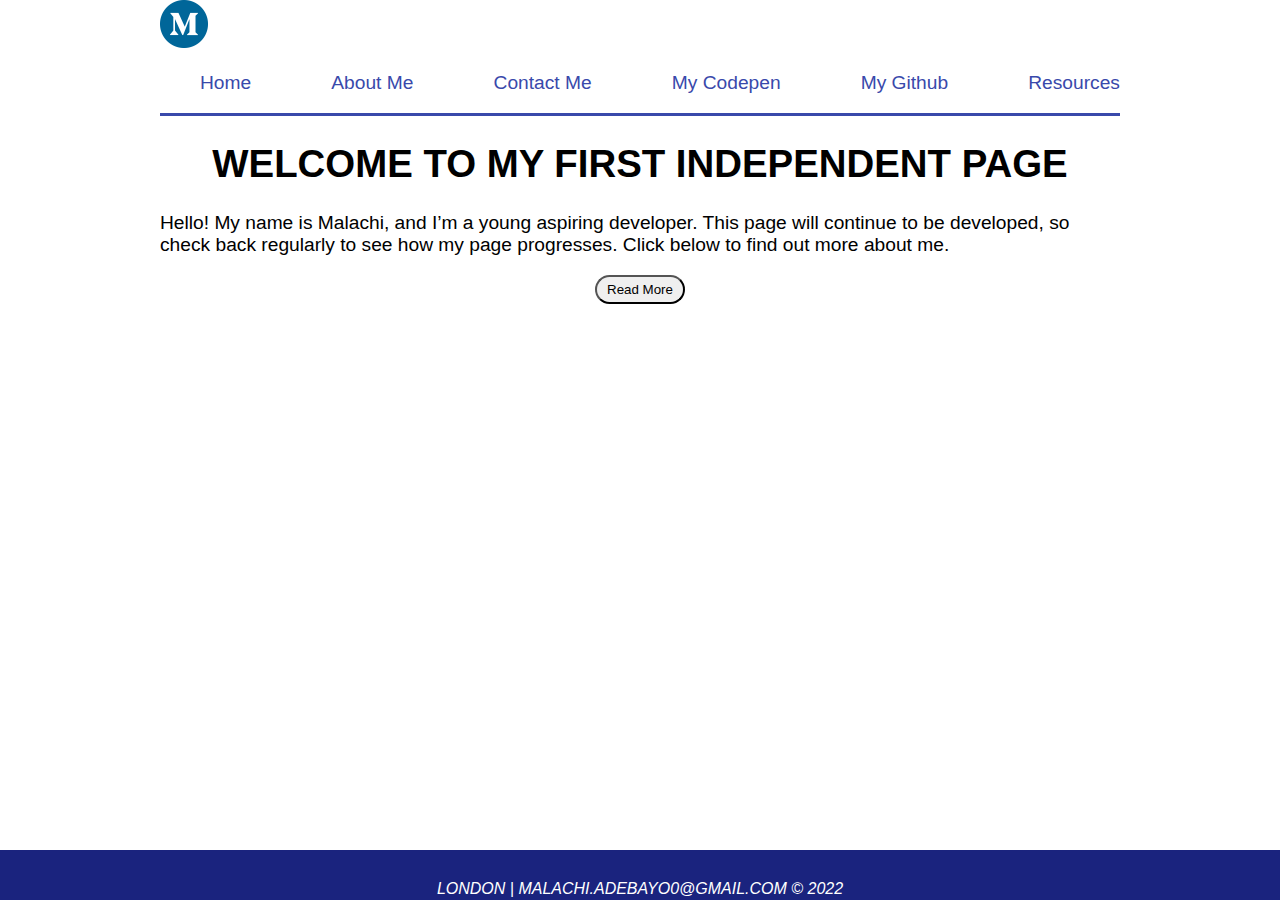
<file: index.html>
<!DOCTYPE html>
<html lang="en">
<head>
    <meta charset="UTF-8">
    <meta http-equiv="X-UA-Compatible" content="IE=edge">
    <meta name="viewport" content="width=device-width, initial-scale=1.0">
    <link rel="stylesheet" href="css/main.css">

    <title>Home - MDevelopedIt</title>
</head>
<body>
  <div id="wrapper">
    <header>
    <div> <a href="index.html"> <img src="images/logo.png" alt="Logo"></a></div>
    <nav id="smaller">
        <details>
            <summary> <img src="images/dropdown.svg" alt="Drop-Down Box" width: 10px></summary>
        <ul>
            <li> <a href="index.html"> Home </a></li>
            <li><a href="aboutme.html"> About Me </a></li>
            <li><a href="contactme.html"> Contact Me </a></li>
            <li><a href="https://codepen.io/collection/eJGvOW"> My Codepen </a></li>
            <li> <a href="https://github.com/malachiadebayo"> My Github </a></li>
            <li> <a href="https://creativewords.co.uk/resources"> Resources </a></li>

        </ul>
        </details>
    </nav>
<nav id="wider">
    <ul>
        <li> <a href="index.html"> Home </a></li>
        <li><a href="aboutme.html"> About Me </a></li>
        <li><a href="contactme.html"> Contact Me </a></li>
        <li><a href="https://codepen.io/collection/eJGvOW"> My Codepen </a></li>
        <li> <a href="https://github.com/malachiadebayo"> My Github </a></li>
        <li> <a href="https://creativewords.co.uk/resources"> Resources </a></li>
    </ul>
</nav>
</header>
  <main>
  <h1> WELCOME TO MY FIRST INDEPENDENT PAGE</h1>
  <p> Hello! My name is Malachi, and I’m a young aspiring developer. This page will continue to be developed, so check back regularly to see how my page progresses. Click below to find out more about me.</p>
 
<div id="read-more">
 <button> <a href="aboutme.html">Read More</a></button>
</div>
  </main>
   <footer>
    <address> London | malachi.adebayo0@gmail.com &copy; 2022  </address>
</footer>
</div>
</body>
</html>
</file>
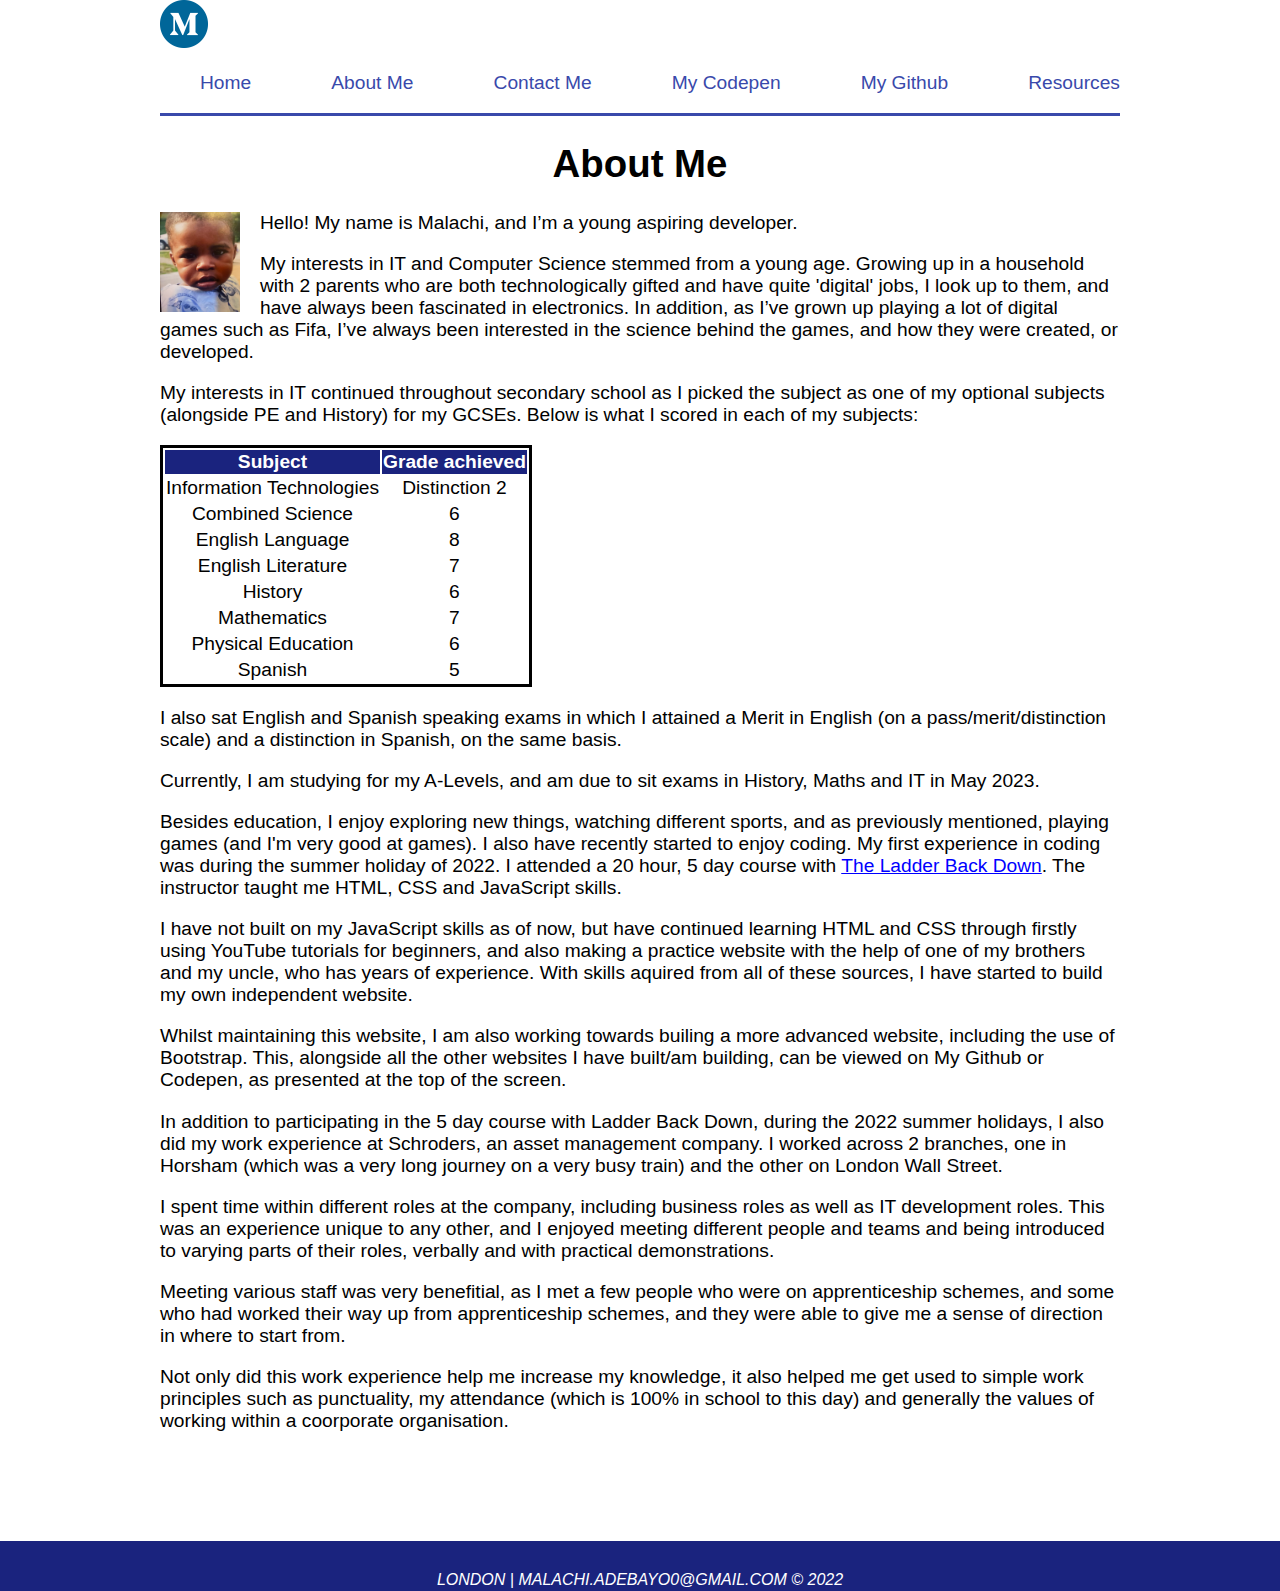
<file: aboutme.html>
<!DOCTYPE html>
<html lang="en">

<head>
    <meta charset="UTF-8">
    <meta http-equiv="X-UA-Compatible" content="IE=edge">
    <meta name="viewport" content="width=device-width, initial-scale=1.0">
    <link rel="stylesheet" href="css/main.css">

    <title>About Me - MDevelopedIt</title>
</head>

<body>
    <div id="wrapper">
        <header>
            <div> <a href="index.html"> <img src="images/logo.png" alt="Logo"></a> </div>
            <nav id="smaller">
                <details>
<!--                     <summary> <img src="images/dropdown.svg" alt="Drop-Down Box"></summary> -->
                    <ul>
                        <li> <a href="index.html"> Home </a></li>
                        <li><a href="aboutme.html"> About Me </a></li>
                        <li><a href="contactme.html"> Contact Me </a></li>
                        <li><a href="https://codepen.io/collection/eJGvOW"> My Codepen </a></li>
                        <li><a href="https://github.com/malachiadebayo"> My Github </a> </li>
                        <li> <a href="https://creativewords.co.uk/resources"> Resources </a></li>

                    </ul>
                </details>
            </nav>
            <nav id="wider">
                <ul>
                    <li> <a href="index.html"> Home </a></li>
                    <li><a href="aboutme.html"> About Me </a></li>
                    <li><a href="contactme.html"> Contact Me </a></li>
                    <li><a href="https://codepen.io/collection/eJGvOW"> My Codepen </a></li>
                    <li> <a href="https://github.com/malachiadebayo"> My Github </a></li>
                    <li> <a href="https://creativewords.co.uk/resources"> Resources </a></li>

                </ul>
            </nav>
        </header>
        <main>
        <h1> About Me</h1>

        <p> <img src="images/baby.jpeg" alt="Baby photo" class="babyphoto">
            Hello! My name is Malachi, and I’m a young aspiring developer. </p>
        <p>
            My interests in IT and Computer Science stemmed from a young age. Growing up in a household with 2 parents
            who are both technologically gifted and have quite 'digital' jobs, I look up to them, and have always been
            fascinated in electronics. In addition, as I’ve grown up playing a lot of digital games such as Fifa, I’ve
            always been interested in the science behind the games, and how they were created, or developed.</p>
        <p>
            My interests in IT continued throughout secondary school as I picked the subject as one of my optional
            subjects (alongside PE and History) for my GCSEs. Below is what I scored in each of my subjects:
        </p>
        <table id="resultstbl">
            <tr>
                <th>Subject</th>
                <th> Grade achieved</th>
            </tr>
            <tr>
                <td> Information Technologies</td>
                <td> Distinction 2 </td>
            </tr>
            <tr>
                <td>Combined Science</td>
                <td>6</td>
            </tr>
            <tr>
                <td> English Language</td>
                <td>8</td>
            </tr>
            <tr>
                <td>English Literature</td>
                <td>7</td>
            </tr>
            <tr>
                <td>History</td>
                <td>6</td>
            </tr>
            <tr>
                <td>Mathematics</td>
                <td>7</td>
            </tr>
            <tr>
                <td>Physical Education</td>
                <td>6</td>
            </tr>
            <tr>
                <td>Spanish</td>
                <td>5</td>
            </tr>
        </table>
        <p>
            I also sat English and Spanish speaking exams in which I attained a Merit in English (on a
            pass/merit/distinction scale) and a distinction in Spanish, on the same basis.
        </p>
        <p>
            Currently, I am studying for my A-Levels, and am due to sit exams in History, Maths and IT in May 2023.
        </p>
        <p>
            Besides education, I enjoy exploring new things, watching different sports, and as previously mentioned,
            playing games (and I'm very good at games). I also have recently started to enjoy coding. My first
            experience in coding was during the summer holiday of 2022. I attended a 20 hour, 5 day course with <a
                href="https://ladderbackdown.com/"> The Ladder Back Down</a>. The instructor taught me HTML, CSS and
            JavaScript skills.</p>

        <p>I have not built on my JavaScript skills as of now, but have continued learning HTML and CSS through firstly
            using YouTube tutorials for beginners, and also making a practice website with the help of one of my
            brothers and my uncle, who has years of experience. With skills aquired from all of these sources, I have
            started to build my own independent website.
        </p>
        <p> Whilst maintaining this website, I am also working towards builing a more advanced website, including the
            use of Bootstrap. This, alongside all the other websites I have built/am building, can be viewed on My
            Github or Codepen, as presented at the top of the screen.</p>
        <p>
            In addition to participating in the 5 day course with Ladder Back Down, during the 2022 summer holidays, I
            also did my work experience at Schroders, an asset management company. I worked across 2 branches, one in
            Horsham (which was a very long journey on a very busy train) and the other on London Wall Street.
        </p>
        <p>
            I spent time within different roles at the company, including business roles as well as IT development
            roles. This was an experience unique to any other, and I enjoyed meeting different people and teams and
            being introduced to varying parts of their roles, verbally and with practical demonstrations.</p>
        <p>
            Meeting various staff was very benefitial, as I met a few people who were on apprenticeship schemes, and
            some who had worked their way up from apprenticeship schemes, and they were able to give me a sense of
            direction in where to start from.
        </p>
        <p>
            Not only did this work experience help me increase my knowledge, it also helped me get used to simple work
            principles such as punctuality, my attendance (which is 100% in school to this day) and generally the values
            of working within a coorporate organisation.
        </p>
        </main>
        <footer>
            <address> London | malachi.adebayo0@gmail.com &copy; 2022 </address>
        </footer>
    </div>
</body>

</html>
</file>
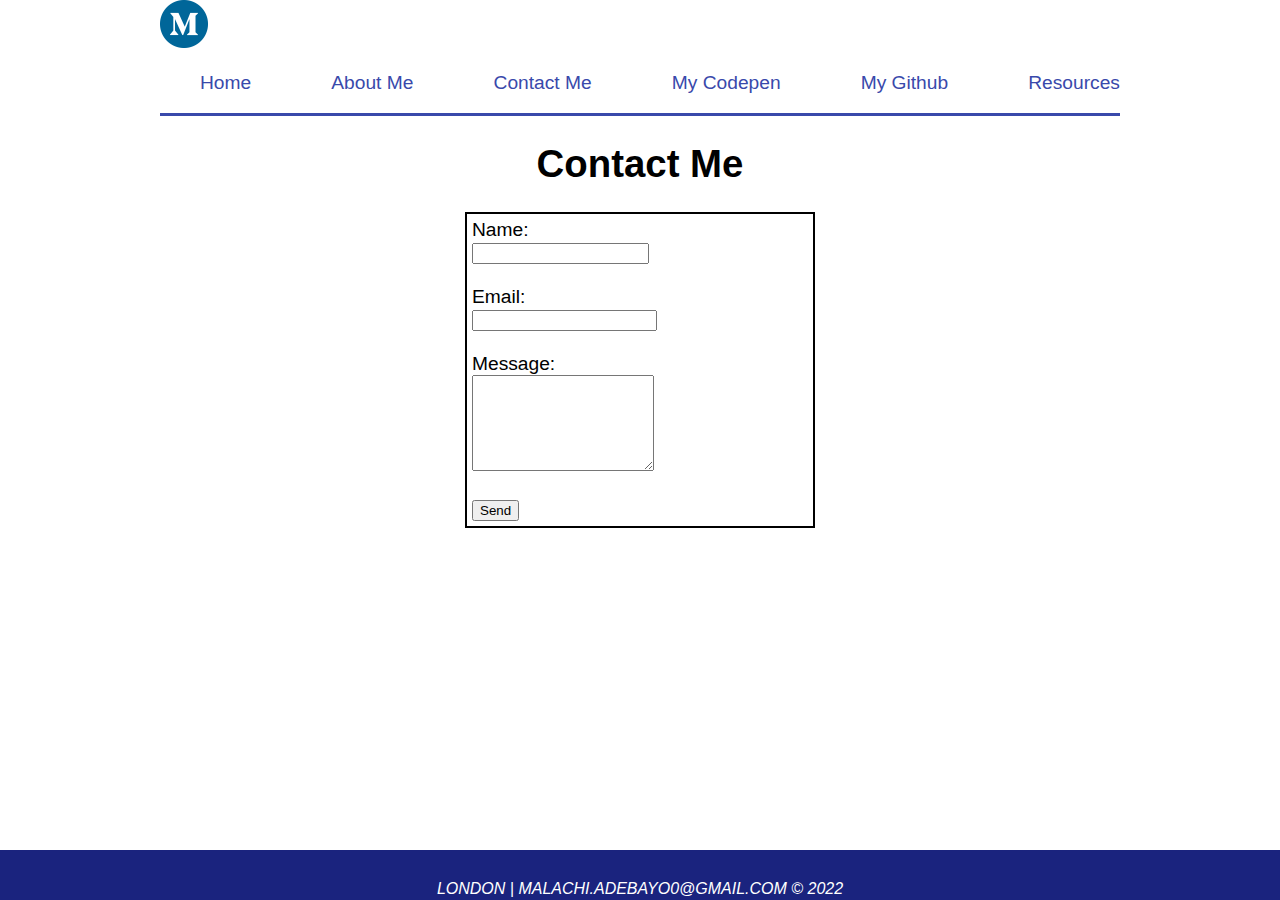
<file: contactme.html>
<!DOCTYPE html>
<html lang="en">

<head>
    <meta charset="UTF-8">
    <meta http-equiv="X-UA-Compatible" content="IE=edge">
    <meta name="viewport" content="width=device-width, initial-scale=1.0">
    <link rel="stylesheet" href="css/main.css">

    <title>Contact Me - MDevelopedIt</title>
</head>

<body>
    <div id="wrapper">
        <header>
            <div>
                <a href="index.html"> <img src="images/logo.png" alt="Logo"></a>
            </div>
            <nav id="smaller">
                <details>
                    <summary> <img src="images/dropdown.svg" alt="Drop-Down Box"></summary>
                    <ul>
                        <li> <a href="index.html"> Home </a></li>
                        <li><a href="aboutme.html"> About Me </a></li>
                        <li><a href="contactme.html"> Contact Me </a></li>
                        <li><a href="https://codepen.io/collection/eJGvOW"> My Codepen </a></li>
                        <li> <a href="https://github.com/malachiadebayo"> My Github </a></li>
                        <li> <a href="https://creativewords.co.uk/resources"> Resources </a></li>

                    </ul>
                </details>
            </nav>
            <nav id="wider">
                <ul>
                    <li> <a href="index.html"> Home </a></li>
                    <li><a href="aboutme.html"> About Me </a></li>
                    <li><a href="contactme.html"> Contact Me </a></li>
                    <li><a href="https://codepen.io/collection/eJGvOW"> My Codepen </a></li>
                    <li> <a href="https://github.com/malachiadebayo"> My Github </a></li>
                    <li> <a href="https://creativewords.co.uk/resources"> Resources </a></li>

                </ul>
            </nav>
        </header>
        <main>
            <h1> Contact Me </h1>
            <div id="details">
                <form action="index.html" method="" enctype="multipart/form-data" name="emailform">
                   <label> Name: </label><br>
                    <input type="text" size="19" name="Contact-Name"><br><br>
                   <label> Email: </label> <br>
                    <input type="email" name="Contact-Email"><br><br>
                    <label> Message: </label> <br>
                    <textarea name="Contact-Message" rows="6″ cols=" 20″>
                    </textarea><br><br>
                    <button id="" type="submit" value="Submit">Send</button>
                </form>
            </div>
        </main>
        <footer>
            <address> London | malachi.adebayo0@gmail.com &copy; 2022 </address>
        </footer>
    </div>
</body>

</html>
</file>
<file: css/main.css>
/* General styling */
h1{
    text-align: center;
}
*{
    box-sizing: border-box;
}
body {
    font-family: Arial, Helvetica, sans-serif;
    font-size: 1.2rem;
    position: relative;
    min-height: 100vh;
    padding-bottom: 140px;
    margin: 0;
}

#wrapper {
    max-width: 960px;
    margin: auto;
}

/* Index styling */
#read-more {
    text-align: center;
}

#read-more button {
    border-radius: 16px;
    padding: 5px 10px;
}

#read-more button a {
    text-decoration: none;
    color: black;

}

footer {
    background-color: #1a237e;
    height: 50px;
    padding-top: 30px;
    font-size: 1rem;
    text-transform: uppercase;
    position: absolute;
    bottom: 0;
    left: 0;
    width: 100%;
    text-align: center;
    color: white;
    margin-top: 20px;
}

nav {
    border-bottom: #3949ab;
    border-style: solid;
    border-left: none;
    border-right: none;
    border-top: none;
}

nav a {
    color: #3949ab;
    text-decoration: none;
}

nav a :hover {
    color: #1a237e;
    cursor: pointer;
    text-decoration: none;

}

a {
    color: blue;
}

.babyphoto {
    width: 80px;
    height: 100px;
    float: left;
    margin-right: 20px;
}


/* CSS media queries*/
@media screen and (min-width:600px) {
    #smaller {
        display: none;
    }

    #wider {
        display: block;
    }

    ul {
        display: flex;
        justify-content: space-between;
        list-style: none;
    }
}

@media screen and (max-width:600px) {
    #smaller {
        display: block;
    }

    ul {
        display: inline;
        justify-content: space-between;
        list-style: none;
    }
    #wider {
        display: none;
    }
    main{
        padding: 5%;
    }
}



/* Designing smaller nav */
#smaller summary {
    cursor: pointer;
    list-style: none;
}

summary img {
    width: 20px;
    height: 20px;
}


/* Designing results table*/
#resultstbl {
    border: black;
    border-style: solid;
}

th {
    background-color: #1a237e;
    color: white;
}

td {
    text-align: center;
}

/* Form Page*/
#submitbutton {
    margin-bottom: 5px;
}

#details {
    border: 2px;
    border-style: solid;
    border-color: black;
    width: 350px;
    padding: 5px;
    margin: 0 auto;
}
</file>
